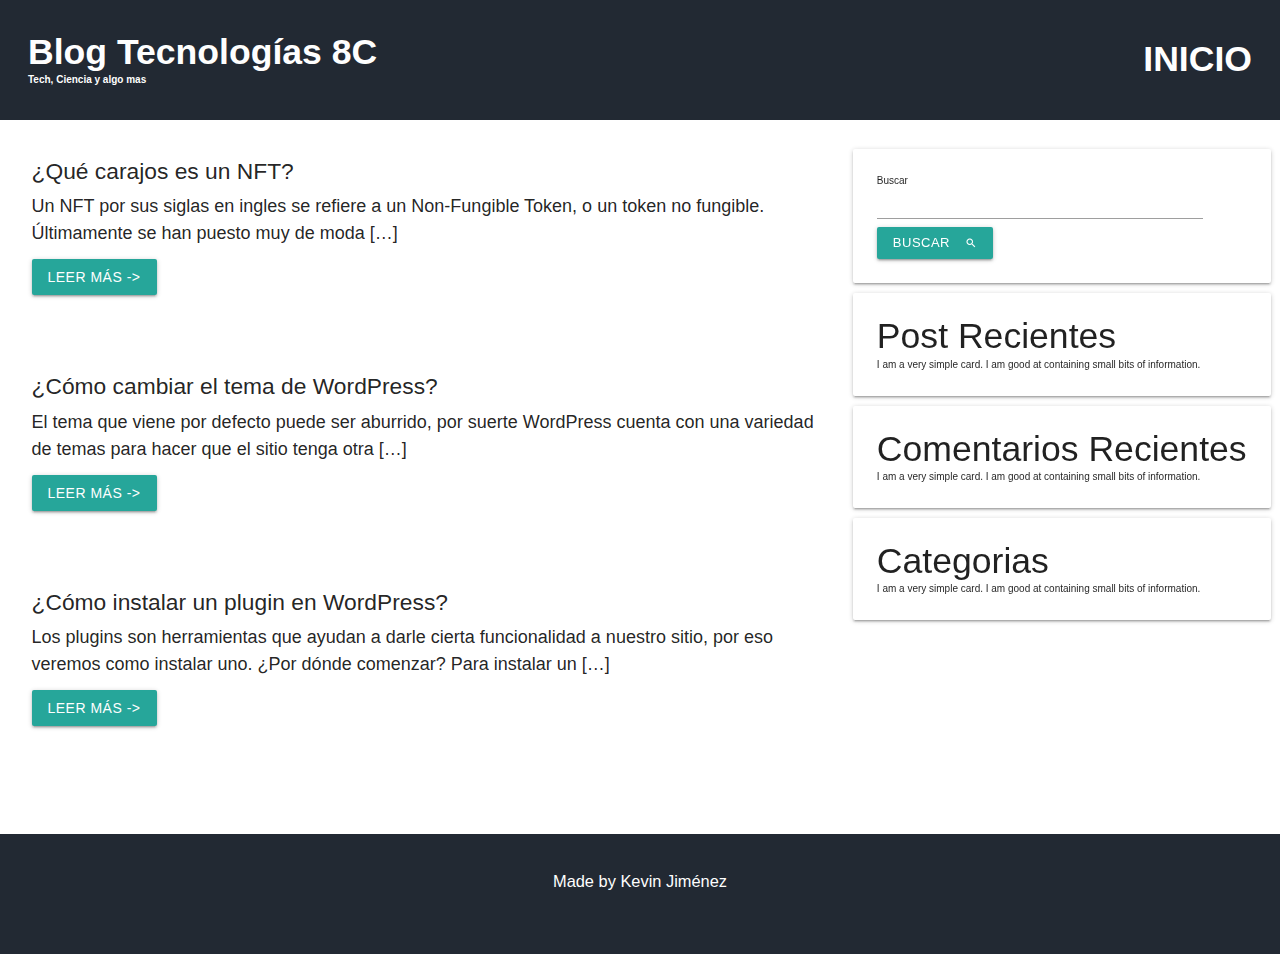
<file: index.html>
<!DOCTYPE html>
<html lang="es">
	<head>
		<meta charset="UTF-8" />
		<meta http-equiv="X-UA-Compatible" content="IE=edge" />
		<meta name="viewport" content="width=device-width, initial-scale=1.0" />
		<meta name="description" content="Sitio creado para la matería de tecnologías web de la UPTx"/>
		<meta name="keywords" content="tech, wordpress, uptx, tecnologías"/>
		<meta name="author" content="Kevin Jiménez" />
		<link
			href="https://fonts.googleapis.com/icon?family=Material+Icons"
			rel="stylesheet"
		/>
		<link
			type="text/css"
			rel="stylesheet"
			href="css/materialize.min.css"
			media="screen,projection"
		/>
		<link type="text/css" rel="stylesheet" href="./css/index.css" />
		<title>8°C | Materialize</title>
	</head>
	<body>
		<header class="header">
			<div class="header--logo">
				<a href="/">
					<h2>Blog Tecnologías 8C</h2>
					<p>Tech, Ciencia y algo mas</p>
				</a>
			</div>
			<div class="header--home">
				<a href="/">
					<h2>INICIO</h2>
				</a>
			</div>
		</header>
		<div class="container">
			<div class="row">
				<div class="col s12 m7 l8">
					<div class="post">
						<ul class="post-list">
							<li class="post--item">
								<article class="post--item--article">
									<h4>¿Qué carajos es un NFT?</h4>
									<p>
										Un NFT por sus siglas en ingles se refiere a un Non-Fungible Token, o un token no fungible. Últimamente se han puesto muy de moda […]
									</p>
									<div class="btn">
										<a href="./pages/post1.html" style="text-decoration: none; color: #fefefe;"><span>Leer más -></span></a>
									</div>
								</article>
							</li>
							<li class="post--item">
								<article class="post--item--article">
									<h4>¿Cómo cambiar el tema de WordPress?</h4>
									<p>
										El tema que viene por defecto puede ser aburrido, por suerte WordPress cuenta con una variedad de temas para hacer que el sitio tenga otra […]
									</p>
									<div class="btn">
										<a href="./pages/post2.html" style="text-decoration: none; color: #fefefe;"><span>Leer más -></span></a>
									</div>
								</article>
							</li>
							<li class="post--item">
								<article class="post--item--article">
									<h4>¿Cómo instalar un plugin en WordPress?</h4>
									<p>
										Los plugins son herramientas que ayudan a darle cierta funcionalidad a nuestro sitio, por eso veremos como instalar uno. ¿Por dónde comenzar? Para instalar un […]
									</p>
									<div class="btn">
										<a href="./pages/post3.html" style="text-decoration: none; color: #fefefe;"><span>Leer más -></span></a>
									</div>
								</article>
							</li>
						</ul>
					</div>
				</div>
				<div class="col s12 m5 l4">
					<aside>
						<ul class="aside--container">
							<li class="aside--item">
								<div class="card horizontal">
									<div class="card-content">
										<p>Buscar</p>
										<div class="card-search">
											<input type="text" class="validate"/>
											<a class="waves-effect waves-light btn-small">
												<i class="material-icons right">search</i>
												Buscar
											</a>
										</div>
									</div>
							</li>
							<li class="aside--item">
								<div class="card horizontal">
									<div class="card-content">
										<h2>Post Recientes</h2>
										<p>I am a very simple card. I am good at containing small bits of information.</p>
									</div>
							</li>
							<li class="aside--item">
								<div class="card horizontal">
									<div class="card-content">
										<h2>Comentarios Recientes</h2>
										<p>I am a very simple card. I am good at containing small bits of information.</p>
									</div>
							</li>
							<li class="aside--item">
								<div class="card horizontal">
									<div class="card-content">
										<h2>Categorias</h2>
										<p>I am a very simple card. I am good at containing small bits of information.</p>
									</div>
							</li>
						</ul>
					</aside>
				</div>
			</div>
		</div>
		<footer>
			<h5>Made by Kevin Jiménez</h5>
		</footer>
		<script type="text/javascript" src="js/materialize.min.js"></script>
	</body>
</html>
</file>
<file: css/index.css>
* {
	box-sizing: border-box;
	margin: 0;
	padding: 0;
}
html {
	font-size: 62.5%;
	scroll-behavior: smooth;
}

h2 {
	margin: 0;
}

.header {
	width: 100%;
	height: 120px;
	display: flex;
	justify-content: space-between;
	padding: 28px;
	align-items: center;
	background-color: #222933;
	color: #fefefe;
}

.header h2,
.header p {
	margin: 0;
	font-weight: bold;
	color: #fefefe;
}

.container {
	width: 100%;
	height: 100%;
	padding: 24px;
}

aside {
	position: fixed;
}

.post--item {
	width: 100%;
	height: 200px;
}

.post--item--article p {
	font-size: 1.8rem;
	margin-bottom: 12px;
}

.article-container {
	width: 95%;
	height: 100%;
}

.article-container h1,
h3 {
	font-size: 3.4rem;
	font-weight: bold;
}

.article-container p {
	font-size: 1.8rem;
	margin-bottom: 12px;
}

.article--gallery {
	display: flex;
	justify-content: space-around;
}

.article--gallery > .card {
	width: 350px;
}

footer {
	width: 100%;
	height: 120px;
	padding: 28px;
	background-color: #222933;
	color: #fefefe;
	text-align: center;
}
</file>
